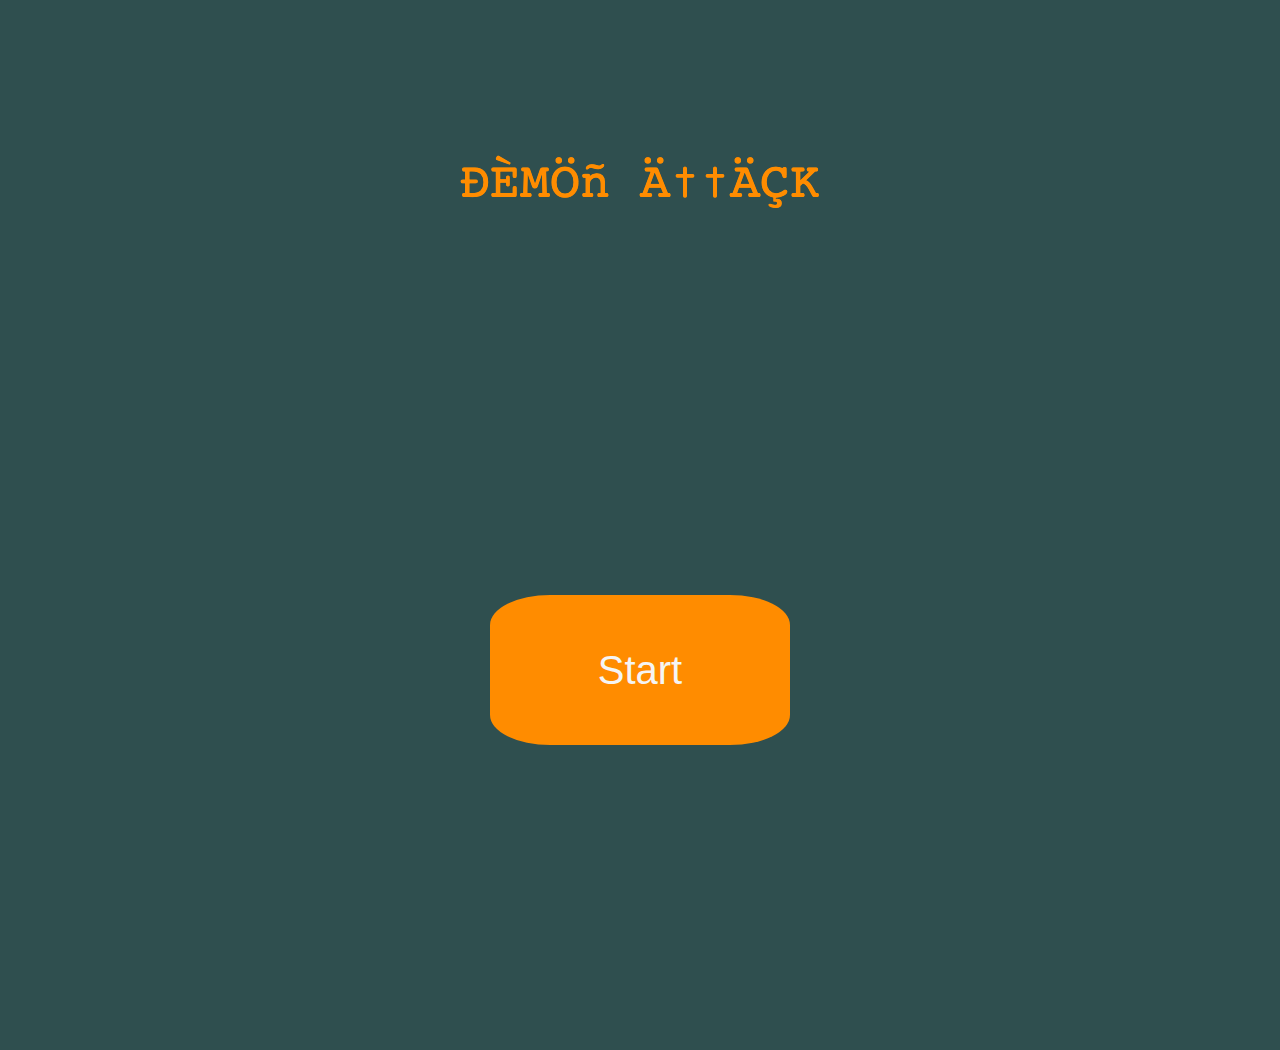
<file: index.html>
<!DOCTYPE html>
<html lang="en">

<head>
    <meta charset="UTF-8" />
    <meta name="viewport" content="width=device-width, initial-scale=1.0" />
    <meta http-equiv="X-UA-Compatible" content="ie=edge" />
    <title>Bug Attack</title>

    <link rel="stylesheet" href="./starter_code/Css/styles.css">
</head>


<body>
    <img id="title" src="./starter_code/img/Title.png" alt="bug Attack">
    <button id="start-button">Start</button>


    <canvas id="myCanvas"></canvas>
    <script src="./starter_code/powerup.js"></script>
    <script src="./starter_code/sounds.js"></script>
    <script src="./starter_code/finish.js"></script>
    <script src="./starter_code/scoreboard.js"></script>
    <script src="./starter_code/floors.js"></script>
    <script src="./starter_code/enemies.js"></script>
    <script src="./starter_code/bullets.js"></script>
    <script src="./starter_code/boss.js"></script>
    <script src="./starter_code/player.js"></script>
    <script src="./starter_code/background.js"></script>
    <script src="./starter_code/game.js"></script>
    <script src="./starter_code/script.js"></script>


</html>
</file>
<file: starter_code/Css/styles.css>
* {
    margin: 0;
    padding: 0;
}

html {
    width: 100%;
}

body {
    width: 100%;
    height: 100vh;
    background-color: darkslategray;
}

p {
    position: absolute;
    margin: 50%, 0;
    width: 300px;
    height: 150px;
}

button {
    /* position: absolute; */
    display: block;
    padding: 5px;
    background-color: darkorange;
    border-radius: 20%;
    color: whitesmoke;
    width: 300px;
    height: 150px;
    font-size: 40px;
    margin: calc(50vh - 75px) auto 0px;
    border: darkorange;
}

img {
    margin: calc(50vh - 300px) auto 0px;
    display: block;
    padding: 0px;
    
}
</file>
